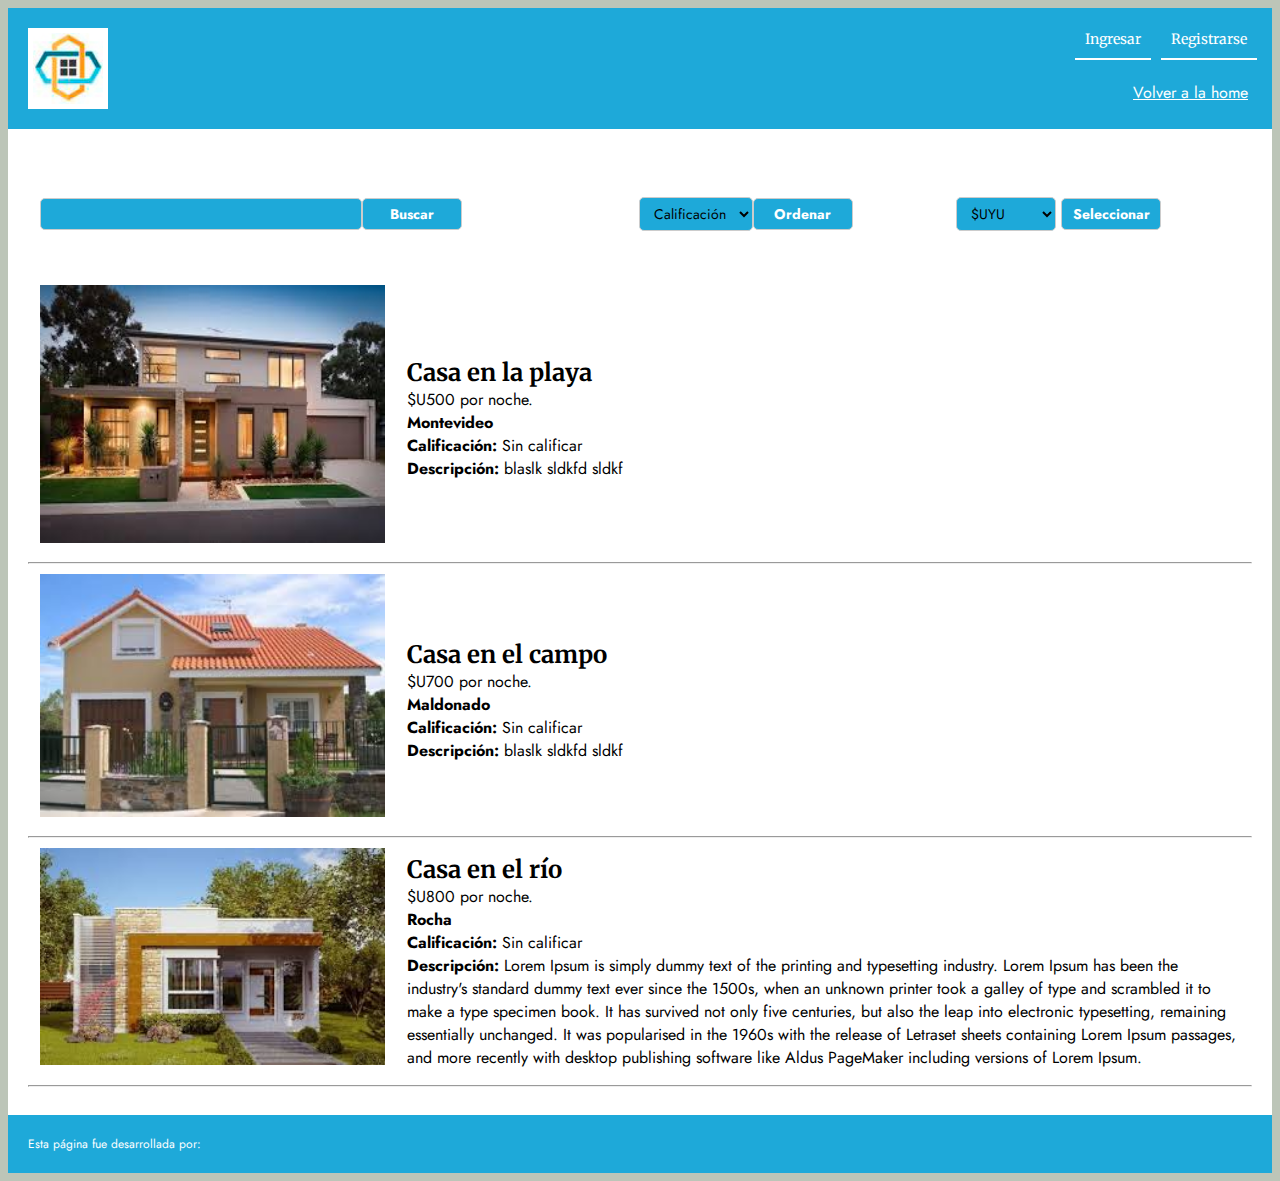
<file: index.html>
<!DOCTYPE html>
<html lang="es">
<head>
    <meta charset="UTF-8">
    <meta name="viewport" content="width=device-width, initial-scale=1.0">
    <title>Obligatorio</title>
    <link rel="stylesheet" href="css/estilo.css">
    <script src="js/clases.js"></script>
    <script src="js/codigo.js"></script>
</head>
<body>
    <div id="contenedor">

      <div id="menuVisitante">
        <div id="cabezal" class="clearfix">
          <img id="logo" class="logoImg" src="imagenes/logo.jpg" alt="logo">
          <ul id="navPrincipal">
            <li id="mnuIngresar">
              <a>Ingresar</a>
            </li>
            <li>
              <a id="mnuRegistro">Registrarse</a>
            </li>            
          </ul>
          <div id="aux">
            <a class="submenu" id="homeVisitante">Volver a la home</a>
          </div> 

        </div><!--  FIN MENU VISITANTE --><br><br>
      </div>

      <div id="menuHuesped">
        <div id="cabezal" class="clearfix">
          <img id="logo" class="logoImg" src="imagenes/logo.jpg" alt="logo">
          <ul id="navPrincipal">
            <li id="mnuReservas">
              <a>Mis reservas</a>
            </li>
            <li>
              <a id="mnuLogoutHuesped">Cerrar sesión</a>
            </li>
          </ul>
          <div id="aux">
            <a class="submenu" id="homeHuesped">Volver a la home</a>
          </div> 

        </div><!-- FIN MENU HUESPED --><br><br>
      </div>

      <div id="menuAnfitrion">
        <div id="cabezal" class="clearfix">
          <img id="logo" class="logoImg" src="imagenes/logo.jpg" alt="logo">
          <ul id="navPrincipal">
            <li id="mnuAddInmuebles">
              <a>Agregar inmuebles</a>
            </li>
            <li>
              <a id="mnuLogoutAnfitrion">Cerrar sesión</a>
            </li>
          </ul>
          <div id="aux">
            <a class="submenu" id="homeAnfitrion">Volver a la home</a>
          </div> 

        </div><!-- FIN MENU ANFITRION --><br><br>
      </div>

      <div id="menuAdmin">
        <div id="cabezal" class="clearfix">
          <img id="logo" class="logoImg" src="imagenes/logo.jpg" alt="logo">
          <ul id="navPrincipal">
            <li id="mnuAltaAnfitrion">
              <a>Alta anfitrión</a>
            </li>
            <li>
              <a id="mnuLogoutAdmin">Cerrar sesión</a>
            </li>
            
          </ul>
          <div id="aux">
            <a class="submenu" id="homeAdmin">Volver a la home</a>
          </div> 

        </div><!-- FIN MENU ADMIN --><br><br>
      </div>



        <div id="contenido">

          <div id="login"  class="registro">
            <p class="titulo">Ingresar</p>
  
              <label for="txtUsuario">Usuario:</label>
              <input id="txtUsuario" type="text" placeholder="xxxxxx@xxxx.com"><br>
              <label for="txtPass">Clave:</label>
              <input id="txtPass" type="password"><br>
              <input type="button" id="btnLogin" value="Ingresar"><br>
              <p id="mensajesLogin"></p>
  
          </div>
  
          <div id="registroHuesped" class="registro">
            <p class="titulo">Registro de usuario</p>
            <form>
            <input type="text" id="mailAlta" placeholder="correo electrónico"><br>
            <input type="text" id="nombreAlta" placeholder="Nombre"><br>
            <input type="text" id="apellidoAlta" placeholder="Apellido"><br>
            <input type="number" id="celAlta" placeholder="Celular"><br>
            <input type="password" id="passAlta" placeholder="contraseña">*<br>
            <input type="password" id="pass2Alta" placeholder="repetir contraseña"><br>
            <input type="button" id="btnAltaHuesped" value="Registrarse">
            <p>*La contraseña debe ser alfanumérica y contener al menos 6 caracteres y contar con una letra mayúscula</p>
  
            <p id="mensajesRegistrarse"></p>
          </form>
          </div>

          <div id="agregarInmueble">
            <p class="titulo">Registrar un inmueble</p>
          <form class="formulario">
            <label for="tituloInmueble">Título:</label><br>
            <input class="grande" type="text" id="tituloInmueble"><br>
            <label for="ciudadInmueble">Ciudad:</label><br>
            <input class="grande" type="text" id="ciudadInmueble"><br>
            <label for="descripcionInmueble">Descripción:</label><br>
            <textarea  type="text" id="descripcionInmueble"></textarea><br>
            <label for="precioInmueble">Precio por noche en $U:</label><br>
            <input type="number" id="precioInmueble"><br><br>
            <label for="foto1Inmueble">Foto 1:</label>
            <input type="file" id="foto1Inmueble"><br>
            <label for="foto2Inmueble">Foto 2:</label>
            <input type="file" id="foto2Inmueble"><br>
            <label for="foto3Inmueble">Foto 3:</label>
            <input type="file" id="foto3Inmueble"><br><br>

            <input type="button" id="btnRegistroInmueble" value="Agregar">    
            
            <p id="mensajesRegistroInmueble"></p>
          </form>
          </div>

          <div id="cabezalFuncionalidades">
            <table class="tablaInmueble">
              <tr>
                <td><input class="grande" type="text" id="txtBuscar"><input id="btnBuscar" class="chico" type="button" value="Buscar"></td>
                <td><select class="chico" id="txtOrdenar">
                  <option>Calificación</option>
                  <option>Precio</option>
                </select><input class="chico" type="button" value="Ordenar"></td>

                <td><select class="chico" id="txtMoneda">
                  <option value="1">$UYU</option>
                  <option value="2">U$S</option>
                </select>
                <input class="chico" id="btnMoneda" type="button" value="Seleccionar"></td>
              </tr>
            </table>
          </div>


          <div id="altaAnfitrion">
            <p class="titulo">Alta de anfitrión</p>
            <form>
            <input type="text" id="mailAltaAnfitrion" placeholder="correo electrónico"><br>
            <input type="text" id="nombreAltaAnfitrion" placeholder="Nombre"><br>
            <input type="text" id="apellidoAltaAnfitrion" placeholder="Apellido"><br>
            <input type="number" id="celAltaAnfitrion" placeholder="Celular"><br>
            <input type="password" id="passAltaAnfitrion" placeholder="contraseña">*<br>
            <input type="password" id="pass2AltaAnfitrion" placeholder="repetir contraseña"><br>
            <input type="button" id="btnAltaAnfitrion" value="Registrar">
            <p>*La contraseña debe ser alfanumérica y contener al menos 6 caracteres y contar con una letra mayúscula</p>
  
            <p id="mensajesAltaAnfitrion"></p>
          </form>
          </div>

          <div id="verMas">
            


          </div>




              <!--TODO EL CONTENIDO DEL ADMIN-->
          <div id="adminContenido">
            <h3>Ingresar cotización</h3>
            <form action="#" method="post">
              <input class="chico" type="number" id="txtCotizacion">
              <input class="chico" type="button" id="btnCotizacion" value="Ingresar">
              
              <p id="mensajesCotizacion"></p><br><br>

            </form>

            <h3>Generar reporte de inmuebles</h3>
            <form action="#" method="post">
              <input class="chico" type="number" id="txtDesdeReporte" placeholder="desde">
              <input class="chico" type="number" id="txtHastaReporte" placeholder="hasta">
              <input class="chico"  type="button" id="btnRepote" value="Generar"><br><br>
            </form>
          </div>

          <div  id="visitanteContenido">


           <!--TODO EL CONTENIDO DEL VISITANTE-->
           <div id="tablaInmuebles">

           </div>
              <!--FIN INMUEBLE-->
          </div>


          <div  id="huespedContenido">
            <!--TODO EL CONTENIDO DEL VISITANTE-->   
          </div>
          



          <div  id="anfitrionContenido">
            <!--TODO EL CONTENIDO DEL Anfitrión-->


            <div id="tablaInmueblesAnfitrion">


            </div>
 

        </div><!-- FIN CONTENIDO -->



      </div><!-- FIN CONTENEDOR -->
      <div id="pie">
        <a href="https://www.ort.edu.uy">Esta página fue desarrollada por: </a>
      </div><!-- FIN PIE -->


    
</body>
</html>
</file>
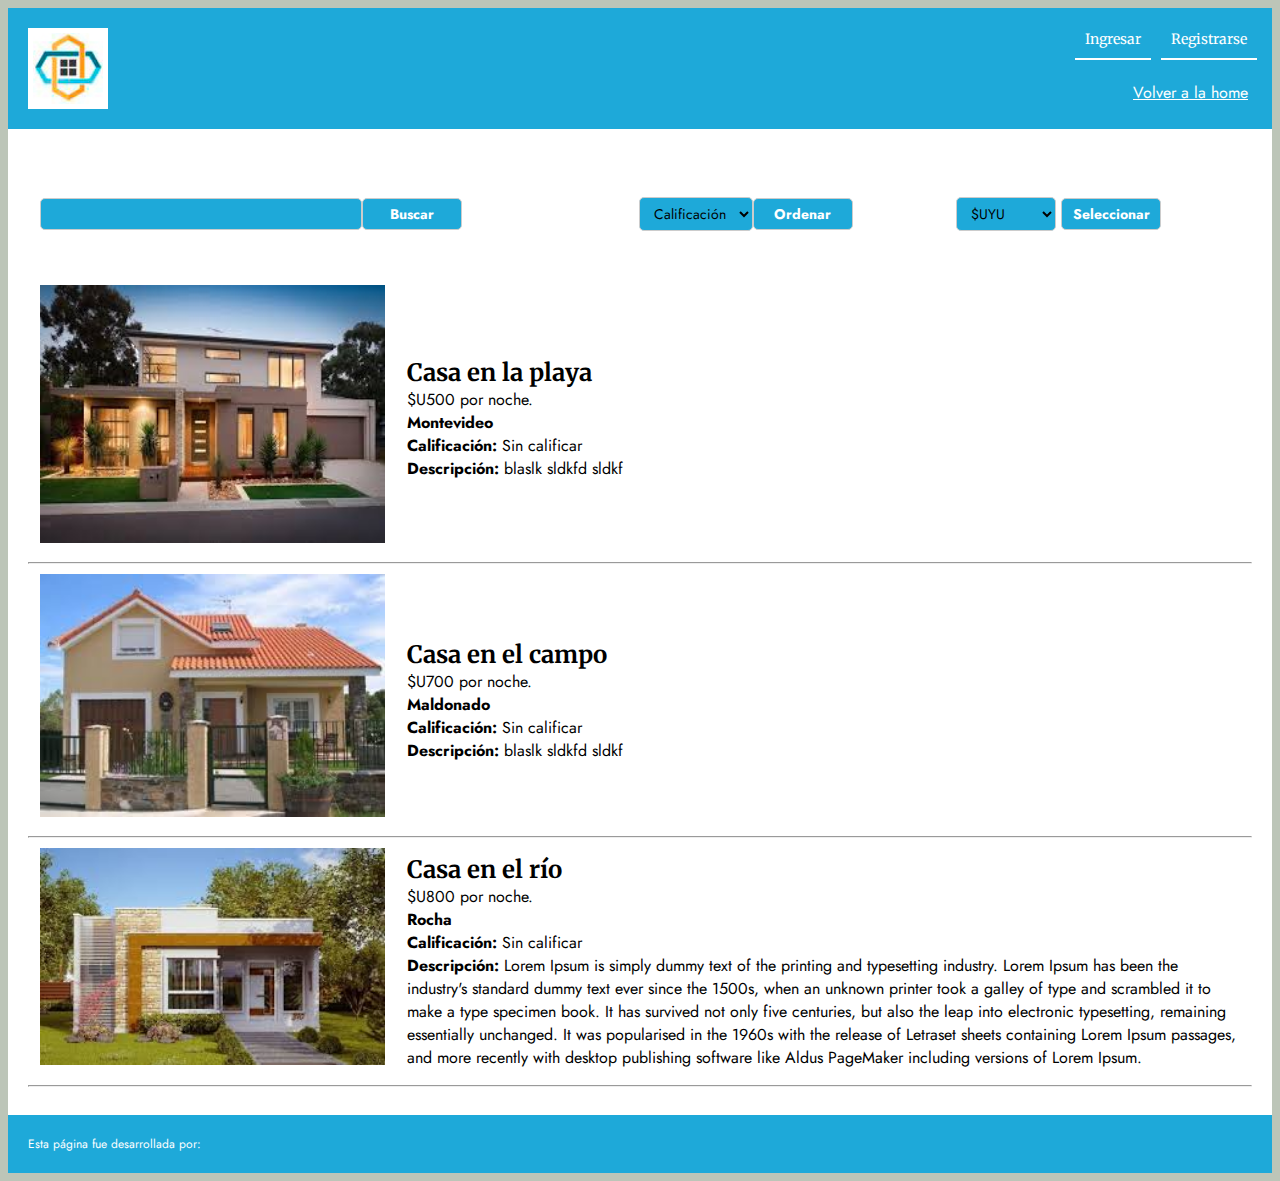
<file: aplicacion/index.html>
<!DOCTYPE html>
<html lang="es">
<head>
    <meta charset="UTF-8">
    <meta name="viewport" content="width=device-width, initial-scale=1.0">
    <title>Obligatorio</title>
    <link rel="stylesheet" href="css/estilo.css">
    <script src="js/clases.js"></script>
    <script src="js/codigo.js"></script>
</head>
<body>
    <div id="contenedor">

      <div id="menuVisitante">
        <div id="cabezal" class="clearfix">
          <img id="logo" class="logoImg" src="imagenes/logo.jpg" alt="logo">
          <ul id="navPrincipal">
            <li id="mnuIngresar">
              <a>Ingresar</a>
            </li>
            <li>
              <a id="mnuRegistro">Registrarse</a>
            </li>            
          </ul>
          <div id="aux">
            <a class="submenu" id="homeVisitante">Volver a la home</a>
          </div> 

        </div><!--  FIN MENU VISITANTE --><br><br>
      </div>

      <div id="menuHuesped">
        <div id="cabezal" class="clearfix">
          <img id="logo" class="logoImg" src="imagenes/logo.jpg" alt="logo">
          <ul id="navPrincipal">
            <li id="mnuReservas">
              <a>Mis reservas</a>
            </li>
            <li>
              <a id="mnuLogoutHuesped">Cerrar sesión</a>
            </li>
          </ul>
          <div id="aux">
            <a class="submenu" id="homeHuesped">Volver a la home</a>
          </div> 

        </div><!-- FIN MENU HUESPED --><br><br>
      </div>

      <div id="menuAnfitrion">
        <div id="cabezal" class="clearfix">
          <img id="logo" class="logoImg" src="imagenes/logo.jpg" alt="logo">
          <ul id="navPrincipal">
            <li id="mnuAddInmuebles">
              <a>Agregar inmuebles</a>
            </li>
            <li>
              <a id="mnuLogoutAnfitrion">Cerrar sesión</a>
            </li>
          </ul>
          <div id="aux">
            <a class="submenu" id="homeAnfitrion">Volver a la home</a>
          </div> 

        </div><!-- FIN MENU ANFITRION --><br><br>
      </div>

      <div id="menuAdmin">
        <div id="cabezal" class="clearfix">
          <img id="logo" class="logoImg" src="imagenes/logo.jpg" alt="logo">
          <ul id="navPrincipal">
            <li id="mnuAltaAnfitrion">
              <a>Alta anfitrión</a>
            </li>
            <li>
              <a id="mnuLogoutAdmin">Cerrar sesión</a>
            </li>
            
          </ul>
          <div id="aux">
            <a class="submenu" id="homeAdmin">Volver a la home</a>
          </div> 

        </div><!-- FIN MENU ADMIN --><br><br>
      </div>



        <div id="contenido">

          <div id="login"  class="registro">
            <p class="titulo">Ingresar</p>
  
              <label for="txtUsuario">Usuario:</label>
              <input id="txtUsuario" type="text" placeholder="xxxxxx@xxxx.com"><br>
              <label for="txtPass">Clave:</label>
              <input id="txtPass" type="password"><br>
              <input type="button" id="btnLogin" value="Ingresar"><br>
              <p id="mensajesLogin"></p>
  
          </div>
  
          <div id="registroHuesped" class="registro">
            <p class="titulo">Registro de usuario</p>
            <form>
            <input type="text" id="mailAlta" placeholder="correo electrónico"><br>
            <input type="text" id="nombreAlta" placeholder="Nombre"><br>
            <input type="text" id="apellidoAlta" placeholder="Apellido"><br>
            <input type="number" id="celAlta" placeholder="Celular"><br>
            <input type="password" id="passAlta" placeholder="contraseña">*<br>
            <input type="password" id="pass2Alta" placeholder="repetir contraseña"><br>
            <input type="button" id="btnAltaHuesped" value="Registrarse">
            <p>*La contraseña debe ser alfanumérica y contener al menos 6 caracteres y contar con una letra mayúscula</p>
  
            <p id="mensajesRegistrarse"></p>
          </form>
          </div>

          <div id="agregarInmueble">
            <p class="titulo">Registrar un inmueble</p>
          <form class="formulario">
            <label for="tituloInmueble">Título:</label><br>
            <input class="grande" type="text" id="tituloInmueble"><br>
            <label for="ciudadInmueble">Ciudad:</label><br>
            <input class="grande" type="text" id="ciudadInmueble"><br>
            <label for="descripcionInmueble">Descripción:</label><br>
            <textarea  type="text" id="descripcionInmueble"></textarea><br>
            <label for="precioInmueble">Precio por noche en $U:</label><br>
            <input type="number" id="precioInmueble"><br><br>
            <label for="foto1Inmueble">Foto 1:</label>
            <input type="file" id="foto1Inmueble"><br>
            <label for="foto2Inmueble">Foto 2:</label>
            <input type="file" id="foto2Inmueble"><br>
            <label for="foto3Inmueble">Foto 3:</label>
            <input type="file" id="foto3Inmueble"><br><br>

            <input type="button" id="btnRegistroInmueble" value="Agregar">    
            
            <p id="mensajesRegistroInmueble"></p>
          </form>
          </div>

          <div id="cabezalFuncionalidades">
            <table class="tablaInmueble">
              <tr>
                <td><input class="grande" type="text" id="txtBuscar"><input id="btnBuscar" class="chico" type="button" value="Buscar"></td>
                <td><select class="chico" id="txtOrdenar">
                  <option>Calificación</option>
                  <option>Precio</option>
                </select><input class="chico" type="button" value="Ordenar"></td>

                <td><select class="chico" id="txtMoneda">
                  <option value="1">$UYU</option>
                  <option value="2">U$S</option>
                </select>
                <input class="chico" id="btnMoneda" type="button" value="Seleccionar"></td>
              </tr>
            </table>
          </div>


          <div id="altaAnfitrion">
            <p class="titulo">Alta de anfitrión</p>
            <form>
            <input type="text" id="mailAltaAnfitrion" placeholder="correo electrónico"><br>
            <input type="text" id="nombreAltaAnfitrion" placeholder="Nombre"><br>
            <input type="text" id="apellidoAltaAnfitrion" placeholder="Apellido"><br>
            <input type="number" id="celAltaAnfitrion" placeholder="Celular"><br>
            <input type="password" id="passAltaAnfitrion" placeholder="contraseña">*<br>
            <input type="password" id="pass2AltaAnfitrion" placeholder="repetir contraseña"><br>
            <input type="button" id="btnAltaAnfitrion" value="Registrar">
            <p>*La contraseña debe ser alfanumérica y contener al menos 6 caracteres y contar con una letra mayúscula</p>
  
            <p id="mensajesAltaAnfitrion"></p>
          </form>
          </div>

          <div id="verMas">
            


          </div>




              <!--TODO EL CONTENIDO DEL ADMIN-->
          <div id="adminContenido">
            <h3>Ingresar cotización</h3>
            <form action="#" method="post">
              <input class="chico" type="number" id="txtCotizacion">
              <input class="chico" type="button" id="btnCotizacion" value="Ingresar">
              
              <p id="mensajesCotizacion"></p><br><br>

            </form>

            <h3>Generar reporte de inmuebles</h3>
            <form action="#" method="post">
              <input class="chico" type="number" id="txtDesdeReporte" placeholder="desde">
              <input class="chico" type="number" id="txtHastaReporte" placeholder="hasta">
              <input class="chico"  type="button" id="btnRepote" value="Generar"><br><br>
            </form>
          </div>

          <div  id="visitanteContenido">


           <!--TODO EL CONTENIDO DEL VISITANTE-->
           <div id="tablaInmuebles">

           </div>
              <!--FIN INMUEBLE-->
          </div>


          <div  id="huespedContenido">
            <!--TODO EL CONTENIDO DEL VISITANTE-->   
          </div>
          



          <div  id="anfitrionContenido">
            <!--TODO EL CONTENIDO DEL Anfitrión-->


            <div id="tablaInmueblesAnfitrion">


            </div>
 

        </div><!-- FIN CONTENIDO -->



      </div><!-- FIN CONTENEDOR -->
      <div id="pie">
        <a href="https://www.ort.edu.uy">Esta página fue desarrollada por: </a>
      </div><!-- FIN PIE -->


    
</body>
</html>
</file>
<file: css/estilo.css>
@charset "utf-8";
/* CSS Document */

@import url("https://fonts.googleapis.com/css2?family=Merriweather:wght@700&display=swap");
@import url("https://fonts.googleapis.com/css2?family=Jost:wght@300&display=swap");

.clearfix:after {
  visibility: hidden;
  display: block;
  font-size: 0;
  content: " ";
  clear: both;
  height: 0;
}

.clearfix {
  display: inline-block;
}
/* start commented backslash hack \*/

* html .clearfix {
  height: 1%;
}

.clearfix {
  display: block;
}
/* close commented backslash hack */

body {
  font-family: "Jost", sans-serif;
  background-color: #bcc5b8;
}

h1,
h2,
h3,
h5,
h6 {
  font-family: "Merriweather", serif;
}

h2{
  font-size:1.5em;
  text-align:left;
  margin:0;
}
p.titulo{
  font-family: "Merriweather", serif;
  font-size:1em;
  margin:0 0 1em 0;
}
h4{
  font-weight:400;
  text-align:left;
  margin:0;
}
p.textosInmueble {
  font-weight:regular;
  text-align:left;
  margin:0;
}

#aux a {
  color: #0e1c20;
}

#contenedor {
  width: 100%;
  background-color: #fff;
  margin: 0 auto;
}

label{
  min-width: 80px;
  text-align:left;
  display:inline-block;
  vertical-align:top;
}

p.ver-mas {
    text-align: left;
    cursor: pointer;
    font-weight: 700;
    color: #bcc5b8;
}

#logo {
  margin: 20px;
  float: left;
}
img.logoImg {
    max-width:70px;
}

#aux {
  float: right;
  clear: right;
  padding: 0 24px 10px 0;
}

#navPrincipal a {
  color: #0e1c20;
  cursor: pointer;
  color: #fff;
  font-size: 14px;

}

#aux a {
  text-decoration: underline;
  cursor: pointer;
  color: #fff;
  font-size: 16px;
}

#navPrincipal {
  float: right;
  margin-top: 5px;
  margin-right: 10px;
  max-width: 100%;
}

#navPrincipal li {
  font-family: "Merriweather", serif;
  list-style-type: none;
  padding: 10px;
  border-bottom: 2px solid #fff;
  margin: 5px;
  float: left;
}

#cabezal {
  background-color: #1EA9D9;
}

#cabezal img {
  width: 100px;
  float: left;
  border:5px solid #FFF;
}

#contenido {
  /*background-color: #DFDFDF;*/
  /*width: 590px;*/
  padding: 20px;
  float: left;
}

#contenido img{
  max-width:100%;
  margin-bottom: 1%;
}

#lateral {
  background-color: #efefef;
  width: 290px;
  float: left;
  padding: 20px;
}

#lateral,
#contenido {
  min-height: 250px;
}

#pie {
  background-color: #1EA9D9;
  clear: both;
  padding: 20px;
  color: #fff;
  font-size: 12px;
}

input,
select, textarea {
  background-color: #1EA9D9;
  color: #000;
  border: 1px solid #ccc;
  padding: 5px 10px;
  font-family: "Jost", sans-serif;
  min-width: 200px;
  border-radius: 5px;
  font-size:14px;
}

textarea{
  min-height:100px;
  min-width: 400px;
}
input.grande{
  background-color: #1EA9D9;
  color: #000;
  border: 1px solid #ccc;
  padding: 5px 10px;
  font-family: "Jost", sans-serif;
  min-width: 300px;
  border-radius: 5px;
  font-size:14px;

}
input.chico{
  background-color: #1EA9D9;
  color: #000;
  border: 1px solid #ccc;
  padding: 5px 10px;
  font-family: "Jost", sans-serif;
  min-width: 100px;
  border-radius: 5px;
  font-size:14px;
}
select.chico{
  background-color: #1EA9D9;
  color: #000;
  border: 1px solid #ccc;
  padding: 5px 10px;
  font-family: "Jost", sans-serif;
  min-width: 100px;
  border-radius: 5px;
  font-size:14px;
}
input[type="button"] {
  background-color: #1EA9D9;
  color: #fff;
  font-weight:bold;
}

#pie a {
  text-decoration: none;
  color: #fff;
}
.btn-container{
    width: 100%;
}
.btn-container input {
    width: 72px;
    min-width: auto;
}

.btn-siguiente {
    float: right;
}
div.img-container {
    text-align:center;
}
td {
  padding:0 10px;
  text-align:left;
}
.registro {
  padding:30px 0 30px 30px; 
}
.formulario {
  width:100%;  
}
table.tablaInmueble {
  width:100%;
}
img.fotoInmueble {
  width:100%;

}
td.tdFoto {
  width:30%;
}
#cabezalFuncionalidades {
  margin:0 0 50px 0;

}
</file>
<file: aplicacion/css/estilo.css>
@charset "utf-8";
/* CSS Document */

@import url("https://fonts.googleapis.com/css2?family=Merriweather:wght@700&display=swap");
@import url("https://fonts.googleapis.com/css2?family=Jost:wght@300&display=swap");

.clearfix:after {
  visibility: hidden;
  display: block;
  font-size: 0;
  content: " ";
  clear: both;
  height: 0;
}

.clearfix {
  display: inline-block;
}
/* start commented backslash hack \*/

* html .clearfix {
  height: 1%;
}

.clearfix {
  display: block;
}
/* close commented backslash hack */

body {
  font-family: "Jost", sans-serif;
  background-color: #bcc5b8;
}

h1,
h2,
h3,
h5,
h6 {
  font-family: "Merriweather", serif;
}

h2{
  font-size:1.5em;
  text-align:left;
  margin:0;
}
p.titulo{
  font-family: "Merriweather", serif;
  font-size:1em;
  margin:0 0 1em 0;
}
h4{
  font-weight:400;
  text-align:left;
  margin:0;
}
p.textosInmueble {
  font-weight:regular;
  text-align:left;
  margin:0;
}

#aux a {
  color: #0e1c20;
}

#contenedor {
  width: 100%;
  background-color: #fff;
  margin: 0 auto;
}

label{
  min-width: 80px;
  text-align:left;
  display:inline-block;
  vertical-align:top;
}

p.ver-mas {
    text-align: left;
    cursor: pointer;
    font-weight: 700;
    color: #bcc5b8;
}

#logo {
  margin: 20px;
  float: left;
}
img.logoImg {
    max-width:70px;
}

#aux {
  float: right;
  clear: right;
  padding: 0 24px 10px 0;
}

#navPrincipal a {
  color: #0e1c20;
  cursor: pointer;
  color: #fff;
  font-size: 14px;

}

#aux a {
  text-decoration: underline;
  cursor: pointer;
  color: #fff;
  font-size: 16px;
}

#navPrincipal {
  float: right;
  margin-top: 5px;
  margin-right: 10px;
  max-width: 100%;
}

#navPrincipal li {
  font-family: "Merriweather", serif;
  list-style-type: none;
  padding: 10px;
  border-bottom: 2px solid #fff;
  margin: 5px;
  float: left;
}

#cabezal {
  background-color: #1EA9D9;
}

#cabezal img {
  width: 100px;
  float: left;
  border:5px solid #FFF;
}

#contenido {
  /*background-color: #DFDFDF;*/
  /*width: 590px;*/
  padding: 20px;
  float: left;
}

#contenido img{
  max-width:100%;
  margin-bottom: 1%;
}

#lateral {
  background-color: #efefef;
  width: 290px;
  float: left;
  padding: 20px;
}

#lateral,
#contenido {
  min-height: 250px;
}

#pie {
  background-color: #1EA9D9;
  clear: both;
  padding: 20px;
  color: #fff;
  font-size: 12px;
}

input,
select, textarea {
  background-color: #1EA9D9;
  color: #000;
  border: 1px solid #ccc;
  padding: 5px 10px;
  font-family: "Jost", sans-serif;
  min-width: 200px;
  border-radius: 5px;
  font-size:14px;
}

textarea{
  min-height:100px;
  min-width: 400px;
}
input.grande{
  background-color: #1EA9D9;
  color: #000;
  border: 1px solid #ccc;
  padding: 5px 10px;
  font-family: "Jost", sans-serif;
  min-width: 300px;
  border-radius: 5px;
  font-size:14px;

}
input.chico{
  background-color: #1EA9D9;
  color: #000;
  border: 1px solid #ccc;
  padding: 5px 10px;
  font-family: "Jost", sans-serif;
  min-width: 100px;
  border-radius: 5px;
  font-size:14px;
}
select.chico{
  background-color: #1EA9D9;
  color: #000;
  border: 1px solid #ccc;
  padding: 5px 10px;
  font-family: "Jost", sans-serif;
  min-width: 100px;
  border-radius: 5px;
  font-size:14px;
}
input[type="button"] {
  background-color: #1EA9D9;
  color: #fff;
  font-weight:bold;
}

#pie a {
  text-decoration: none;
  color: #fff;
}
.btn-container{
    width: 100%;
}
.btn-container input {
    width: 72px;
    min-width: auto;
}

.btn-siguiente {
    float: right;
}
div.img-container {
    text-align:center;
}
td {
  padding:0 10px;
  text-align:left;
}
.registro {
  padding:30px 0 30px 30px; 
}
.formulario {
  width:100%;  
}
table.tablaInmueble {
  width:100%;
}
img.fotoInmueble {
  width:100%;

}
td.tdFoto {
  width:30%;
}
#cabezalFuncionalidades {
  margin:0 0 50px 0;

}
</file>
